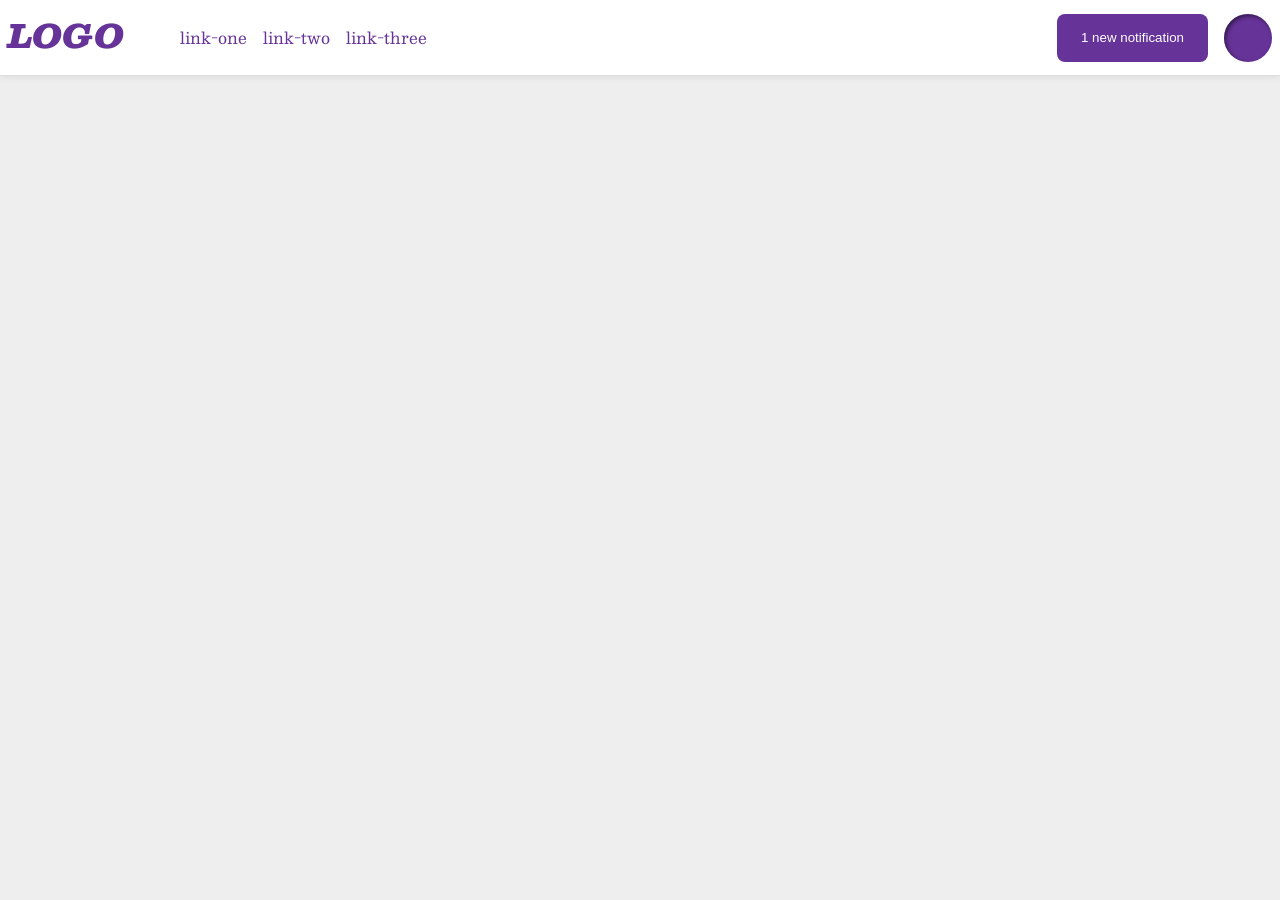
<file: foundations/flex/03-flex-header-2/index.html>
<!DOCTYPE html>
<html lang="en">
  <head>
    <meta charset="UTF-8">
    <meta http-equiv="X-UA-Compatible" content="IE=edge">
    <meta name="viewport" content="width=device-width, initial-scale=1.0">
    <title>Flex Header 2</title>
    <link rel="stylesheet" href="style.css">
  </head>
  <body>
    <div class="header">
      
      <div class="box-one">
        <div class="logo">
          LOGO
        </div>
        <ul class="links">
          <li><a href="https://google.com">link-one</a></li>
          <li><a href="https://google.com">link-two</a></li>
          <li><a href="https://google.com">link-three</a></li>
        </ul>
      </div>
      
      <div class="box-two">
        <button class="notifications">
          1 new notification
        </button>
        <div class="profile-image"></div>
      </div>
    </div>
  </body>
</html>
</file>
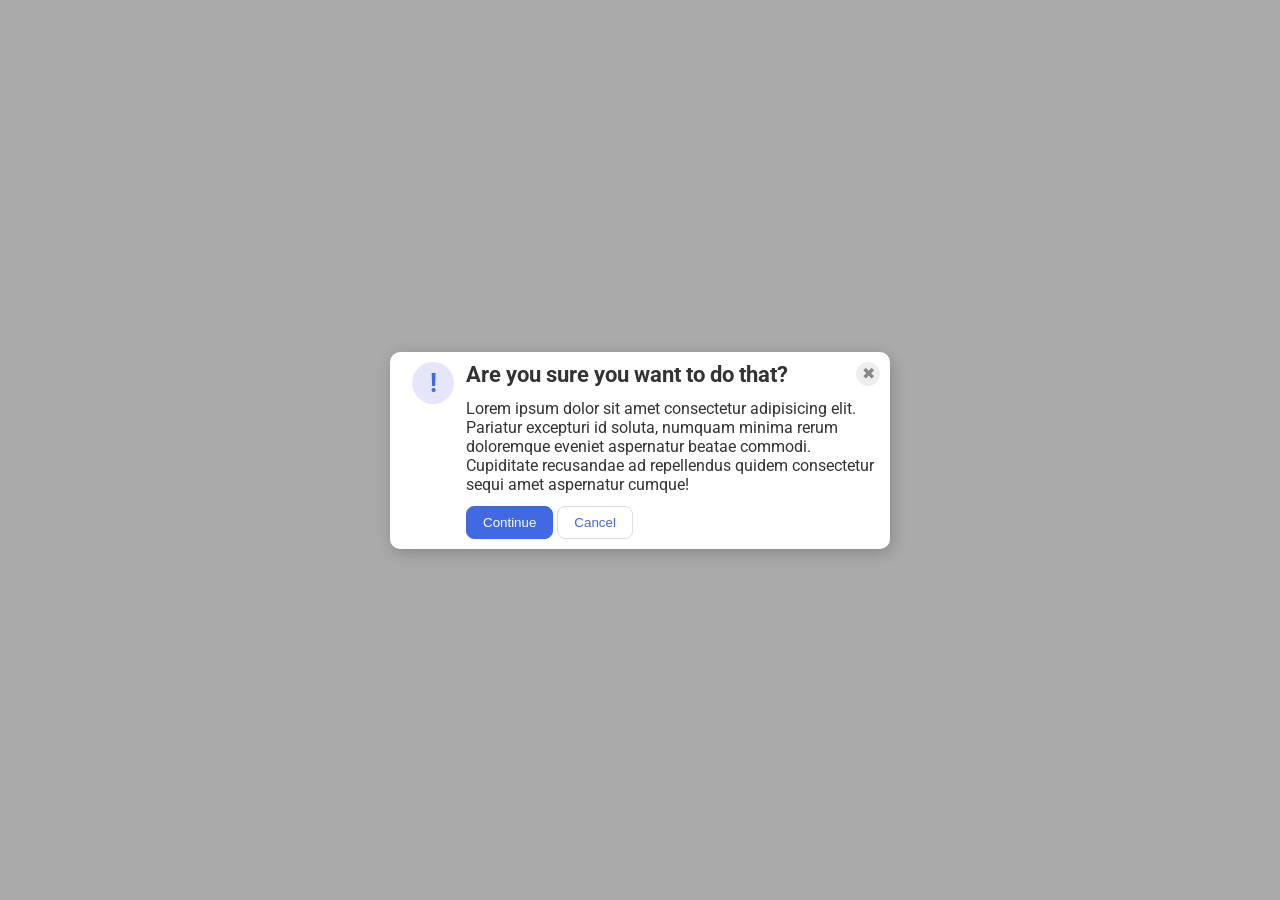
<file: foundations/flex/05-flex-modal/index.html>
<!doctype html>
<html lang="en">
  <head>
    <meta charset="UTF-8" />
    <meta http-equiv="X-UA-Compatible" content="IE=edge" />
    <meta name="viewport" content="width=device-width, initial-scale=1.0" />
    <link rel="stylesheet" href="style.css" />
    <title>Modal</title>
  </head>
  <body>
    <div class="modal">
      <div class="icon">!</div>
      <div class="imp-box">
        <div class="box-two">
          <div class="header">Are you sure you want to do that?</div>
          <button class="close-button">✖</button>
        </div>
        <div class="text">
          Lorem ipsum dolor sit amet consectetur adipisicing elit. Pariatur
          excepturi id soluta, numquam minima rerum doloremque eveniet aspernatur
          beatae commodi. Cupiditate recusandae ad repellendus quidem consectetur
          sequi amet aspernatur cumque!
        </div>
        <button class="continue">Continue</button>
        <button class="cancel">Cancel</button>
      </div>
    </div>
  </body>
</html>
</file>
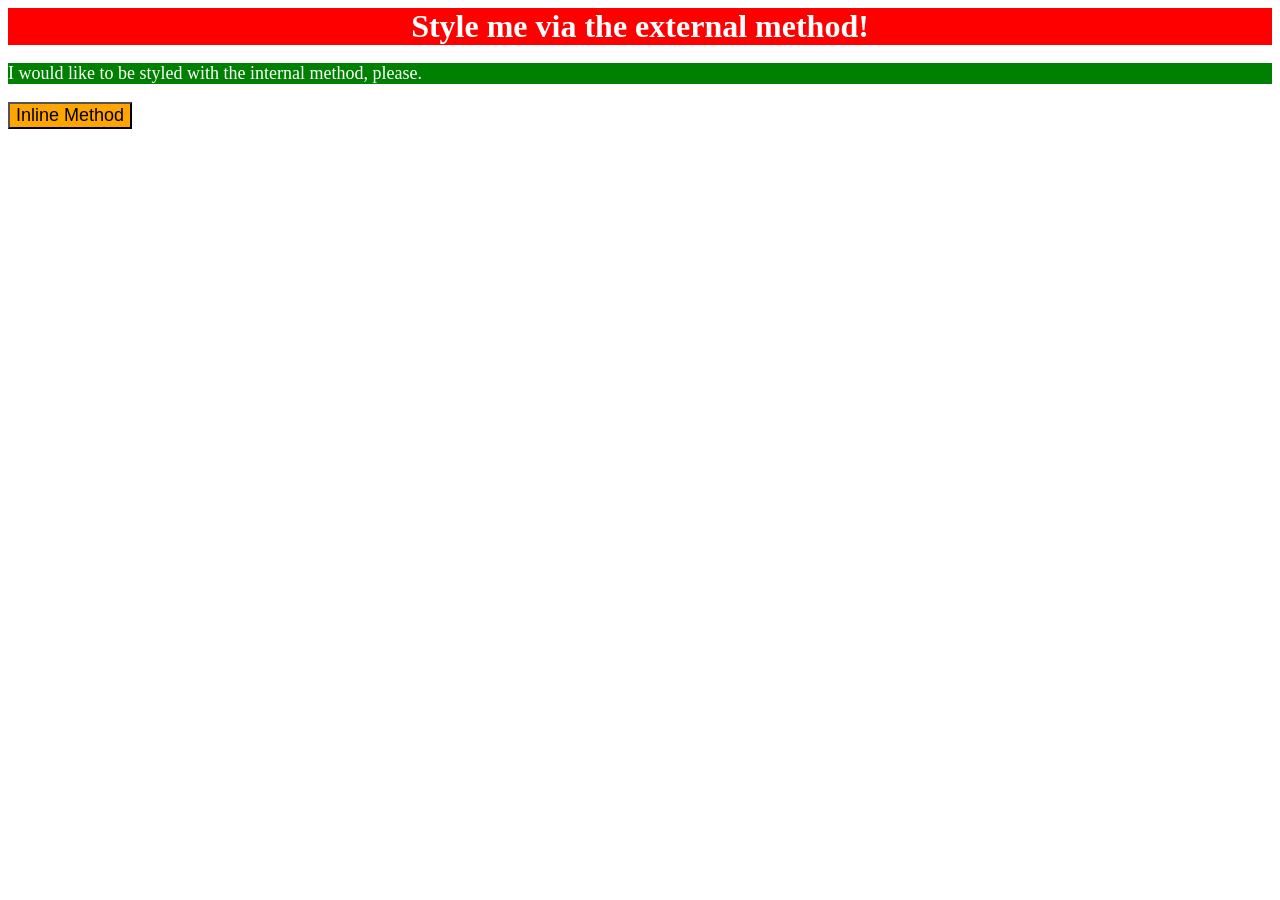
<file: foundations/intro-to-css/01-css-methods/index.html>
<!DOCTYPE html>
<html lang="en">
  <head>
    <meta charset="UTF-8">
    <meta http-equiv="X-UA-Compatible" content="IE=edge">
    <meta name="viewport" content="width=device-width, initial-scale=1.0">
    <title>Methods for Adding CSS</title>
    <link rel="stylesheet" href="styles.css">
    <style>
      p {
        background-color: green;
        color: white;
        font-size: 18px;
      }
    </style>
  </head>
  <body>
    <div>Style me via the external method!</div>
    <p>I would like to be styled with the internal method, please.</p>
    <button style="background-color: orange; font-size: 18px;">Inline Method</button>
  </body>
</html>
</file>
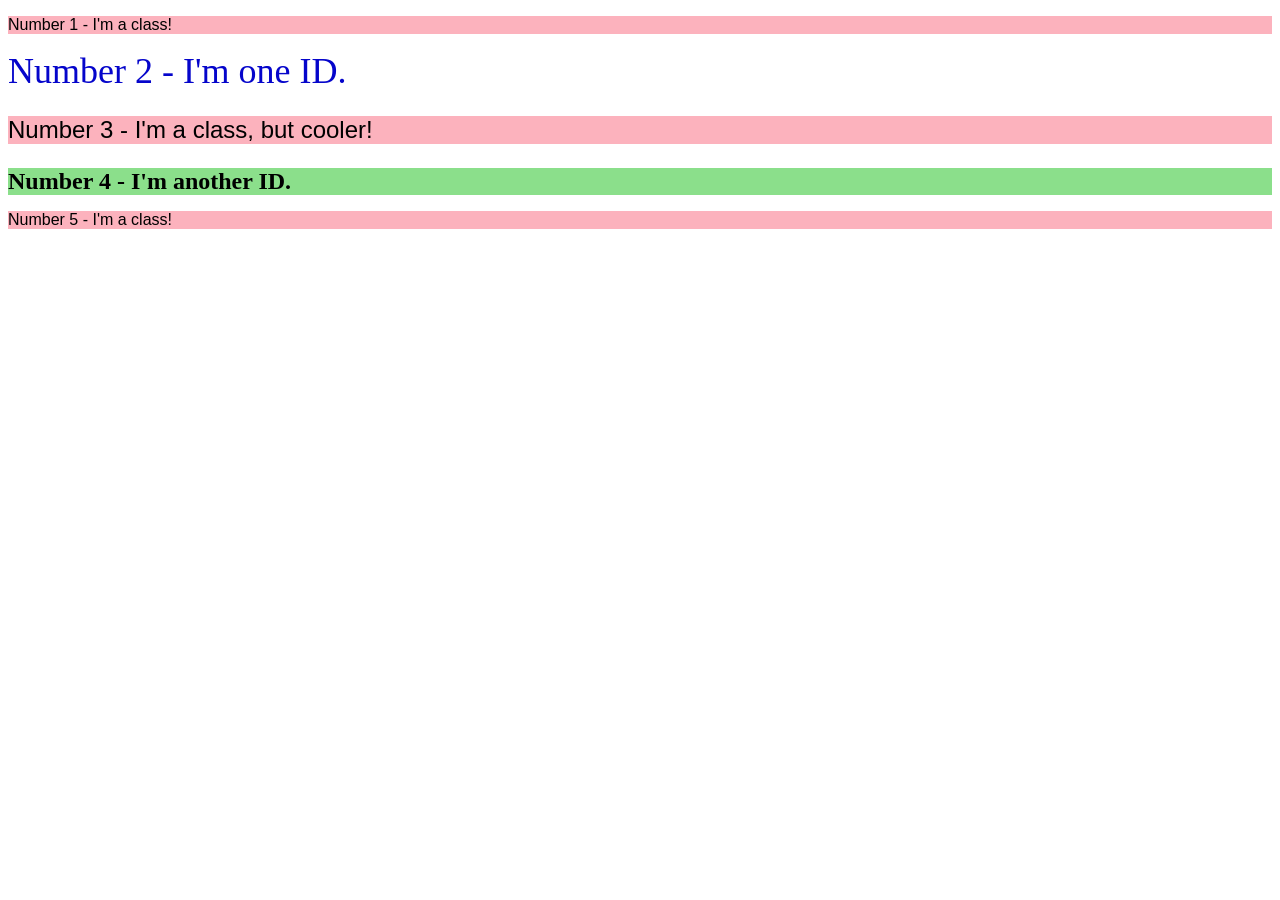
<file: foundations/intro-to-css/02-class-id-selectors/index.html>
<!DOCTYPE html>
<html lang="en">
  <head>
    <meta charset="UTF-8">
    <meta http-equiv="X-UA-Compatible" content="IE=edge">
    <meta name="viewport" content="width=device-width, initial-scale=1.0">
    <title>Class and ID Selectors</title>
    <link rel="stylesheet" href="style.css">
  </head>
  <body>
    <p class="odd">Number 1 - I'm a class!</p>
    <div id="two">Number 2 - I'm one ID.</div>
    <p class="odd three">Number 3 - I'm a class, but cooler!</p>
    <div id="four">Number 4 - I'm another ID.</div>
    <p class="odd">Number 5 - I'm a class!</p>
  </body>
</html>
</file>
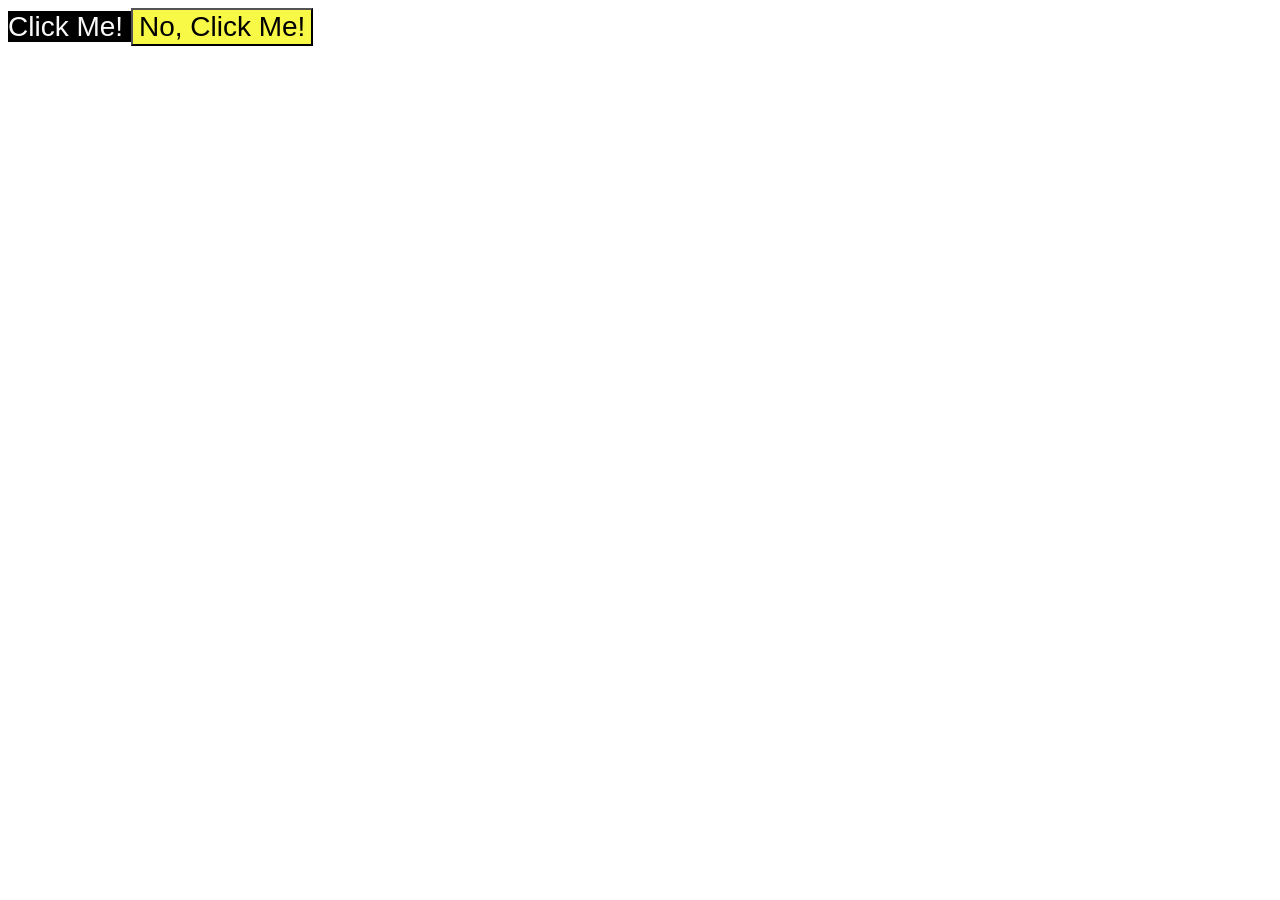
<file: foundations/intro-to-css/03-grouping-selectors/index.html>
<!DOCTYPE html>
<html lang="en">
  <head>
    <meta charset="UTF-8">
    <meta http-equiv="X-UA-Compatible" content="IE=edge">
    <meta name="viewport" content="width=device-width, initial-scale=1.0">
    <title>Grouping Selectors</title>
    <link rel="stylesheet" href="style.css">
  </head>
  <body>
    <butto class="element-one">Click Me!</button>
    <button class="element-two">No, Click Me!</button>
  </body>
</html>
</file>
<file: foundations/flex/03-flex-header-2/style.css>
/* this is some magical font-importing.  
you'll learn about it later. */
@import url('https://fonts.googleapis.com/css2?family=Besley:ital,wght@0,400;1,900&display=swap');

body {
  margin: 0;
  background: #eee;
  font-family: Besley, serif;
}

.header {
  background: white;
  border-bottom: 1px solid #ddd;
  box-shadow: 0 0 8px rgba(0,0,0,.1);
  padding: 8px;
  display: flex;
  justify-content: space-between;
  align-items: center;
}

.box-one,
.box-two {
  display: flex;
  justify-content: space-around;
  gap: 16px;
}

ul {
  display: flex;
  gap: 16px;
}

.profile-image {
  background: rebeccapurple;
  box-shadow: inset 2px 2px 4px rgba(0,0,0,.5);
  border-radius: 50%;
  width: 48px;
  height: 48px;
}

.logo {
  color: rebeccapurple;
  font-size: 32px;
  font-weight: 900;
  font-style: italic;
}

button {
  border: none;
  border-radius: 8px;
  background: rebeccapurple;
  color: white;
  padding: 8px 24px;
}

a {
  /* this removes the line under our links */
  text-decoration: none;
  color: rebeccapurple;
}

ul {
  list-style-type: none;
}
</file>
<file: foundations/flex/05-flex-modal/style.css>
@import url('https://fonts.googleapis.com/css2?family=Roboto:wght@400;700&display=swap');

html, body {
  height: 100%;
}

body {
  font-family: Roboto, sans-serif;
  margin: 0;
  background: #aaa;
  color: #333;
  /* I'll give you this one for free lol */
  display: flex;
  align-items: center;
  justify-content: center;
}

.modal {
  background: white;
  width: 480px;
  border-radius: 10px;
  box-shadow: 2px 4px 16px rgba(0,0,0,.2);
  padding: 10px;
  display: flex;
}

.icon {
  color: royalblue;
  font-size: 26px;
  font-weight: 700;
  background: lavender;
  width: 42px;
  height: 42px;
  border-radius: 50%;
  display: flex;
  align-items: center;
  justify-content: center;
  flex-shrink: 0;
  margin: 0 12px;
}

.box-two {
  display: flex;
  justify-content: space-between;
}

.header {
  font-weight: bold;
  font-size: 22px;
  padding-bottom: 12px;
}

.text {
  padding-bottom: 12px;
}

.close-button {
  background: #eee;
  border-radius: 50%;
  color: #888;
  font-weight: 400;
  font-size: 16px;
  height: 24px;
  width: 24px;
  display: flex;
  align-items: center;
  justify-content: center;
  border: 1px solid #eee;
  padding: 0;
}

button {
  cursor: pointer;
  padding: 8px 16px;
  border-radius: 8px;
}

button.continue {
  background: royalblue;
  border: 1px solid royalblue;
  color: white;
}

button.cancel {
  background: white;
  border: 1px solid #ddd;
  color: royalblue;
}
</file>
<file: foundations/intro-to-css/01-css-methods/styles.css>
div {
    background-color: red;
    color: white;
    font-size: 32px;
    text-align: center;
    font-weight: bold;
}
</file>
<file: foundations/intro-to-css/02-class-id-selectors/style.css>
.odd {
    font-family: Verdana, Geneva, Tahoma, sans-serif;
    background-color: rgb(252, 178, 189);
}

#two {
    color: rgb(5, 5, 203);
    font-size: 36px;
}

.three {
    font-size: 24px;
}

#four {
    background-color: rgb(139, 223, 139);
    font-size: 24px;
    font-weight: bold;
}
</file>
<file: foundations/intro-to-css/03-grouping-selectors/style.css>
/* Add CSS Styling */

.element-one {
    background-color: rgb(0, 0, 0);
    color: rgb(250, 249, 249);
}

.element-two {
    background-color: rgb(248, 248, 71);
}

.element-one,
.element-two {
    font-size: 28px;
    font-family: Arial, Helvetica, sans-serif;
}
</file>
